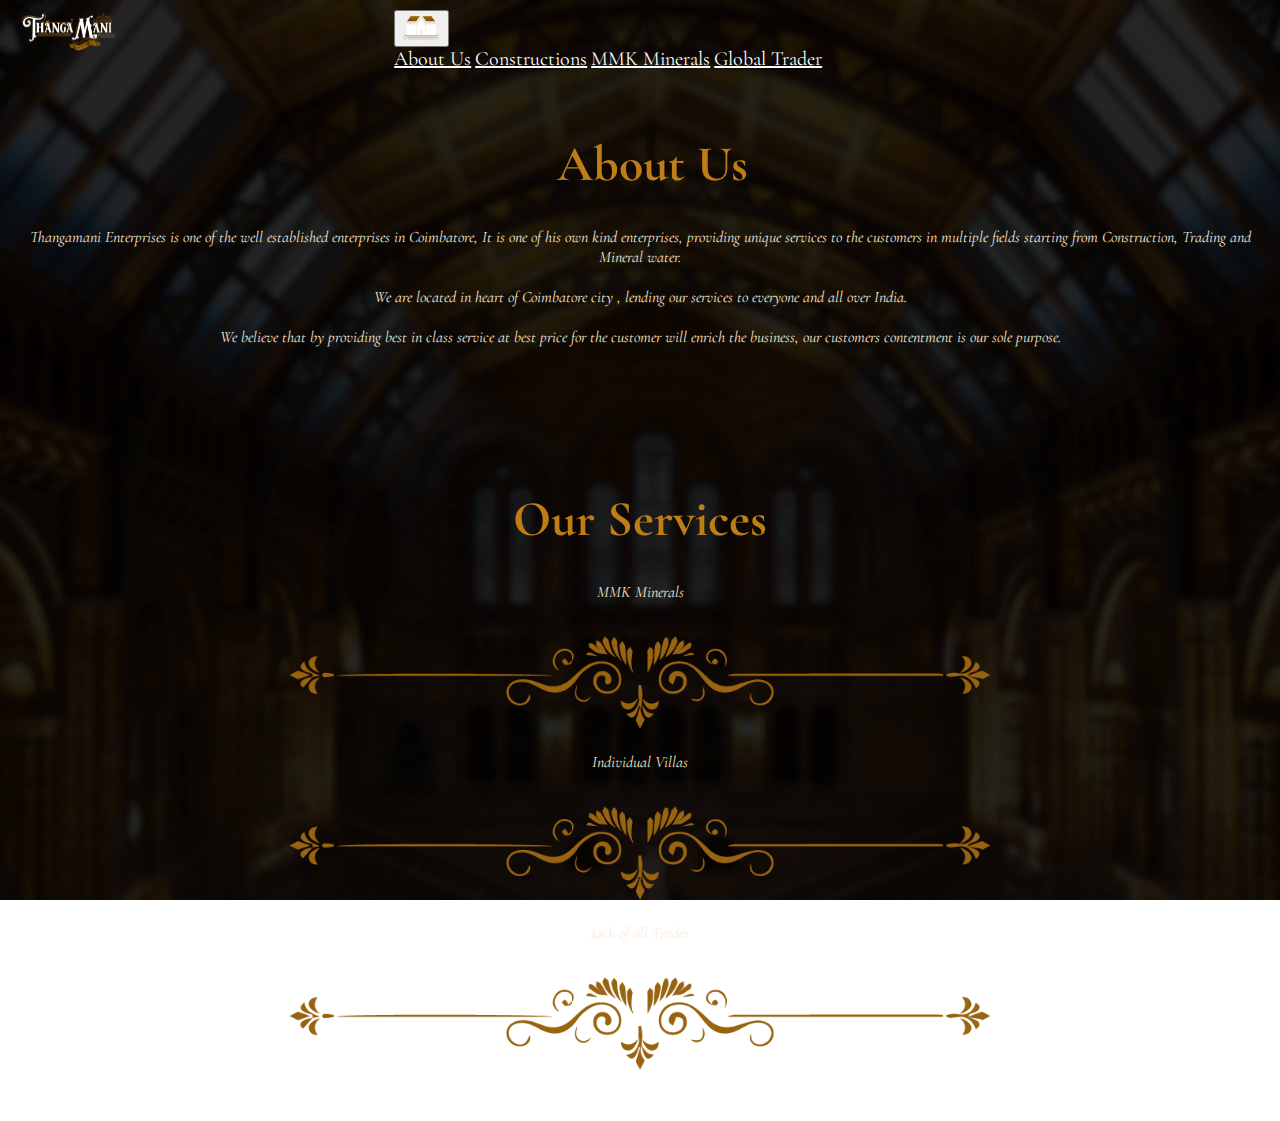
<file: about.html>
<!DOCTYPE html>
<html lang="en">

<head>
    <meta charset="UTF-8">
    <meta name="viewport" content="width=device-width, initial-scale=1.0,user-scalable=no">
    <link rel="stylesheet" href="assets/css/index.css">
    <link href="https://fonts.googleapis.com/css?family=Cormorant+Garamond&display=swap" rel="stylesheet">
    <link rel="stylesheet" href="https://stackpath.bootstrapcdn.com/bootstrap/4.1.3/css/bootstrap.min.css"
        integrity="sha384-MCw98/SFnGE8fJT3GXwEOngsV7Zt27NXFoaoApmYm81iuXoPkFOJwJ8ERdknLPMO" crossorigin="anonymous">
    <title>About Us</title>
</head>
<header>
    <a class="navbar-brand" href="index.html" style="float: left; width: 20%;">
        <img src="/assets/img/logo.png" width="105" height="45" alt="thangamani logo">
    </a>
    <nav class="navbar navbar-expand-lg navbar-dark imgg" style="float: right; width: 70%;color: white;">
        <a class="navbar-brand" href="#" style="float: left; width: 20%;"></a>

        <button class="navbar-toggler" type="button" data-toggle="collapse" data-target="#navbarNavAltMarkup"
            aria-controls="navbarNavAltMarkup" aria-expanded="false" aria-label="Toggle navigation">
            <span><img src="/assets/img/Home icon.png" alt="" width="39" height="28"></span>
        </button>
        <div class="collapse navbar-collapse" id="navbarNavAltMarkup">
            <div class="navbar-nav">
                <a class="nav-item nav-link text-4" href="about.html" style="text-align: right;">About Us</a>
                <a class="nav-item nav-link text-4" href="construction.html"
                    style="text-align: right;">Constructions</a>
                <a class="nav-item nav-link text-4" href="water.html" style="text-align: right;">MMK Minerals</a>
                <a class="nav-item nav-link text-4" href="traders.html" style="text-align: right;">Global Trader</a>
            </div>
        </div>
    </nav>
</header>

<body class="bg-about">

    <br>
    <div class="container"><br><br><br><br>
        <h1 class="text" style="color: #BE7D16">&nbsp; About&nbsp;Us</h1>
        <p class="text-3">Thangamani Enterprises is one of the well established enterprises in Coimbatore, It is one of
            his own kind enterprises, providing unique services to the customers in multiple fields starting from
            Construction, Trading and Mineral water. <br><br>

            We are located in heart of Coimbatore city , lending our services to everyone and all over India. <br><br>

            We believe that by providing best in class service at best price for the customer will enrich the business,
            our customers contentment is our sole purpose. <br><br>
        </p>
        <br><br><br><br>
        <h1 class="text" style="color: #BE7D16;">Our Services</h1>
    </div>
    <div class="container">
        <div class="row">
            <div class="col-sm">
                <p class="text-3">MMK Minerals</p>
                <img class="responsive" src="assets/img/services.png">
            </div>
            <div class="col-sm">
                <p class="text-3">Individual Villas</p>
                <img class="responsive" src="assets/img/services.png">
            </div>
            <div class="col-sm">
                <p class="text-3">Jack of all Trades</p>
                <img class="responsive" src="assets/img/services.png">
            </div>
        </div>
    </div>
    </div>
    <br>
    <br>

    <div id="load" class="loader-wrapper">
        <span class="loader"><span class="loader-inner"></span></span>
    </div>
    <script>
        setInterval(() => { document.getElementById("load").style.opacity = '0.0' }, 500);
        setTimeout(() => { document.getElementById("load").remove() }, 2000);
    </script>

    <script src="https://code.jquery.com/jquery-3.3.1.slim.min.js"
        integrity="sha384-q8i/X+965DzO0rT7abK41JStQIAqVgRVzpbzo5smXKp4YfRvH+8abtTE1Pi6jizo"
        crossorigin="anonymous"></script>
    <script src="https://cdnjs.cloudflare.com/ajax/libs/popper.js/1.14.3/umd/popper.min.js"
        integrity="sha384-ZMP7rVo3mIykV+2+9J3UJ46jBk0WLaUAdn689aCwoqbBJiSnjAK/l8WvCWPIPm49"
        crossorigin="anonymous"></script>
    <script src="https://stackpath.bootstrapcdn.com/bootstrap/4.1.3/js/bootstrap.min.js"
        integrity="sha384-ChfqqxuZUCnJSK3+MXmPNIyE6ZbWh2IMqE241rYiqJxyMiZ6OW/JmZQ5stwEULTy"
        crossorigin="anonymous"></script>
</body>

<footer></footer>

</html>
</file>
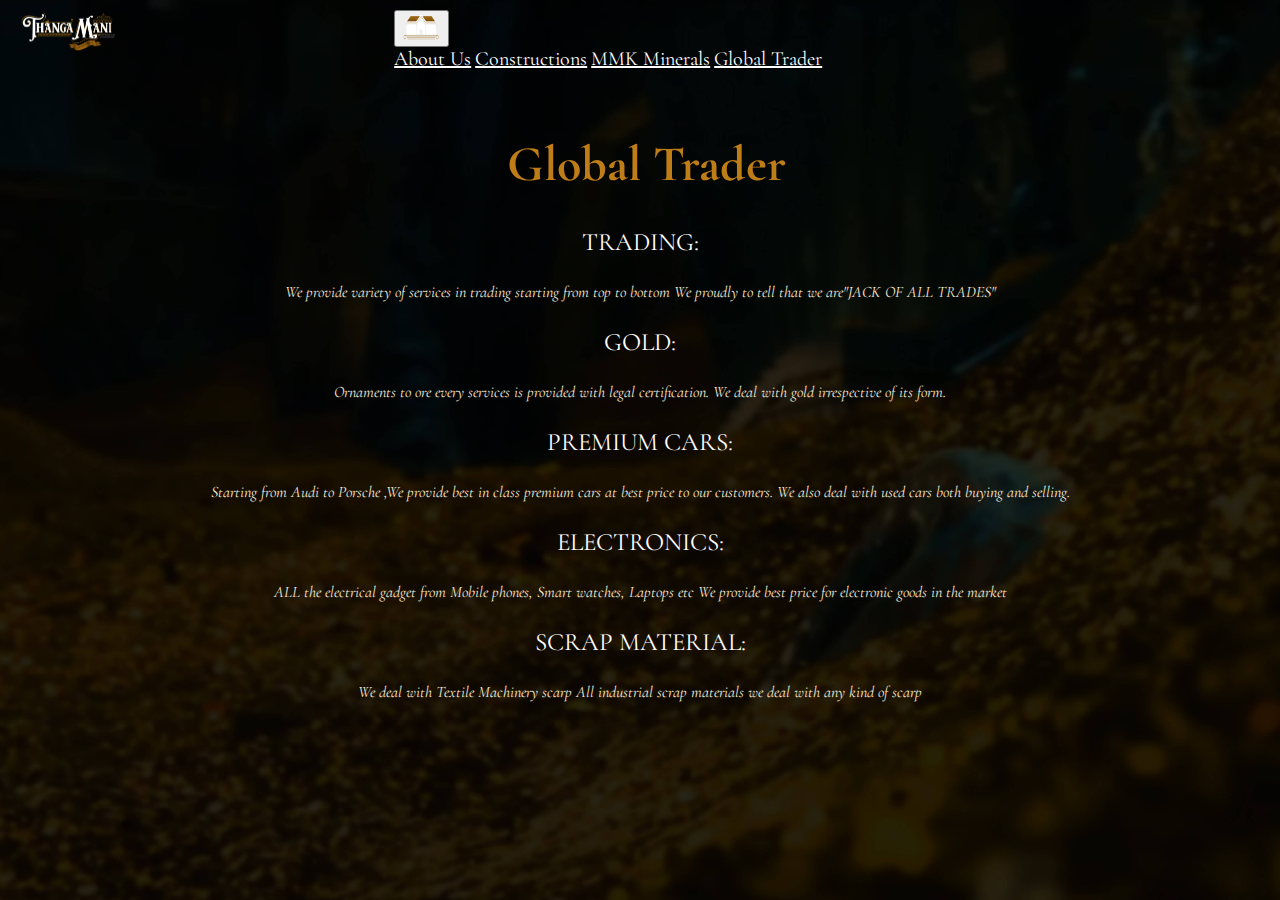
<file: traders.html>
<!DOCTYPE html>
<html lang="en">

<head>
    <meta charset="UTF-8">
    <meta name="viewport" content="width=device-width, initial-scale=1.0,user-scalable=no">
    <link rel="stylesheet" href="assets/css/index.css">
    <link href="https://fonts.googleapis.com/css?family=Cormorant+Garamond&display=swap" rel="stylesheet">
    <link rel="stylesheet" href="https://stackpath.bootstrapcdn.com/bootstrap/4.1.3/css/bootstrap.min.css"
        integrity="sha384-MCw98/SFnGE8fJT3GXwEOngsV7Zt27NXFoaoApmYm81iuXoPkFOJwJ8ERdknLPMO" crossorigin="anonymous">
    <title>Global Trader</title>
    <link rel="stylesheet" href="/assets/css/unpkg.css" />
</head>
<header>
    <a class="navbar-brand" href="index.html" style="float: left; width: 20%;">
        <img src="/assets/img/logo.png" width="105" height="45" alt="thangamani logo">
    </a>
    <nav class="navbar navbar-expand-lg navbar-dark imgg" style="float: right; width: 70%;color: white;">
        <a class="navbar-brand" href="#" style="float: left; width: 20%;"></a>

        <button class="navbar-toggler" type="button" data-toggle="collapse" data-target="#navbarNavAltMarkup"
            aria-controls="navbarNavAltMarkup" aria-expanded="false" aria-label="Toggle navigation">
            <span><img src="/assets/img/Home icon.png" alt="" width="39" height="28"></span>
        </button>
        <div class="collapse navbar-collapse" id="navbarNavAltMarkup">
            <div class="navbar-nav">
                <a class="nav-item nav-link text-4" href="about.html" style="text-align: right;">About Us</a>
                <a class="nav-item nav-link text-4" href="construction.html"
                    style="text-align: right;">Constructions</a>
                <a class="nav-item nav-link text-4" href="water.html" style="text-align: right;">MMK Minerals</a>
                <a class="nav-item nav-link text-4" href="traders.html" style="text-align: right;">Global Trader</a>
                <!-- <a class="nav-item nav-link text-4" href="#contact">Contact</a> -->
            </div>
        </div>
    </nav>
</header>

<body class="bg-trade">

    <br>
    <div class="container" data-aos="fade-in"><br><br><br><br>
        <h1 class="text" style="color: #BE7D16">&nbsp;Global&nbsp;Trader</h1>
        <p class="text-2">TRADING: </p>
        <p class="text-3">We provide variety of services in trading starting from top to bottom
            We proudly to tell that we are"JACK OF ALL TRADES"
            <p class="text-2"> GOLD: </p>
            <p class="text-3">Ornaments to ore every services is provided
                with legal certification. We deal with gold irrespective of its form.</p>
            <p class="text-2"> PREMIUM CARS: </p>
            <p class="text-3"> Starting from Audi to Porsche ,We provide best in class premium cars at best price to our
                customers.
                We also deal with used cars both buying and selling. </p>
            <p class="text-2"> ELECTRONICS: </p>
            <p class="text-3"> ALL the electrical gadget from
                Mobile phones,
                Smart watches,
                Laptops etc
                We provide best price for electronic goods in the market </p>
            <p class="text-2"> SCRAP MATERIAL: </p>
            <p class="text-3"> We deal with Textile Machinery scarp
                All industrial scrap materials
                we deal with any kind of scarp</p>
    </div>
    <br>
    <br>

    <div id="load" class="loader-wrapper">
        <span class="loader"><span class="loader-inner"></span></span>
    </div>
    <script>
        setInterval(() => { document.getElementById("load").style.opacity = '0.0' }, 500);
        setTimeout(() => { document.getElementById("load").remove() }, 2000);
    </script>

    <script src="https://unpkg.com/aos@next/dist/aos.js"></script>
    <script>
        AOS.init();
    </script>
    <script src="https://code.jquery.com/jquery-3.3.1.slim.min.js"
        integrity="sha384-q8i/X+965DzO0rT7abK41JStQIAqVgRVzpbzo5smXKp4YfRvH+8abtTE1Pi6jizo"
        crossorigin="anonymous"></script>
    <script src="https://cdnjs.cloudflare.com/ajax/libs/popper.js/1.14.3/umd/popper.min.js"
        integrity="sha384-ZMP7rVo3mIykV+2+9J3UJ46jBk0WLaUAdn689aCwoqbBJiSnjAK/l8WvCWPIPm49"
        crossorigin="anonymous"></script>
    <script src="https://stackpath.bootstrapcdn.com/bootstrap/4.1.3/js/bootstrap.min.js"
        integrity="sha384-ChfqqxuZUCnJSK3+MXmPNIyE6ZbWh2IMqE241rYiqJxyMiZ6OW/JmZQ5stwEULTy"
        crossorigin="anonymous"></script>
</body>

<footer></footer>

</html>
</file>
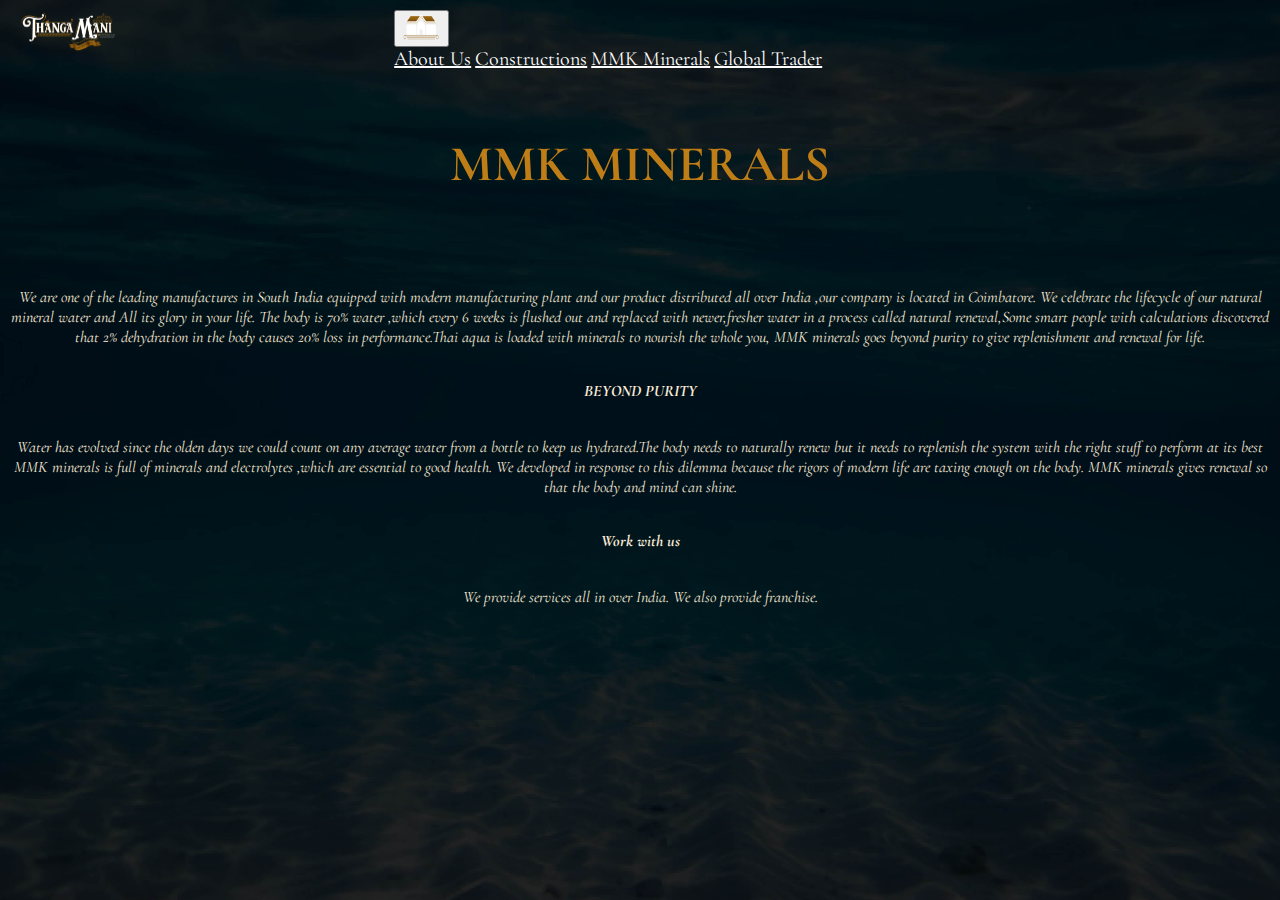
<file: water.html>
<!DOCTYPE html>
<html lang="en">

<head>
    <meta charset="UTF-8">
    <meta name="viewport" content="width=device-width, initial-scale=1.0,user-scalable=no">
    <link rel="stylesheet" href="assets/css/index.css">
    <link href="https://fonts.googleapis.com/css?family=Cormorant+Garamond&display=swap" rel="stylesheet">
    <link rel="stylesheet" href="https://stackpath.bootstrapcdn.com/bootstrap/4.1.3/css/bootstrap.min.css"
        integrity="sha384-MCw98/SFnGE8fJT3GXwEOngsV7Zt27NXFoaoApmYm81iuXoPkFOJwJ8ERdknLPMO" crossorigin="anonymous">
    <title>MMK Minerals</title>
</head>


<header>
    <a class="navbar-brand" href="index.html" style="float: left; width: 20%;">
        <img src="/assets/img/logo.png" width="105" height="45" alt="thangamani logo">
    </a>
    <nav class="navbar navbar-expand-lg navbar-dark imgg" style="float: right; width: 70%;color: white;">
        <a class="navbar-brand" href="#" style="float: left; width: 20%;"></a>

        <button class="navbar-toggler" type="button" data-toggle="collapse" data-target="#navbarNavAltMarkup"
            aria-controls="navbarNavAltMarkup" aria-expanded="false" aria-label="Toggle navigation">
            <span><img src="/assets/img/Home icon.png" alt="" width="39" height="28"></span>
        </button>
        <div class="collapse navbar-collapse" id="navbarNavAltMarkup">
            <div class="navbar-nav">
                <a class="nav-item nav-link text-4" href="about.html" style="text-align: right;">About Us</a>
                <a class="nav-item nav-link text-4" href="construction.html"
                    style="text-align: right;">Constructions</a>
                <a class="nav-item nav-link text-4" href="water.html" style="text-align: right;">MMK Minerals</a>
                <a class="nav-item nav-link text-4" href="traders.html" style="text-align: right;">Global Trader</a>
                <!-- <a class="nav-item nav-link text-4" href="#contact">Contact</a> -->
            </div>
        </div>
    </nav>
</header>

<body class="bg-water">
    <br>
    <div class="container"><br><br><br><br>
        <h1 class="text" style="color: #BE7D16;">MMK&nbsp;MINERALS</h1>
        <p class=" text-3"> <br><br><br> We are one of the leading manufactures in South India equipped with modern
            manufacturing plant and our product distributed all over India ,our company is located in Coimbatore.
            We celebrate the lifecycle of our natural mineral water and All its glory in your life.
            The body is 70% water ,which every 6 weeks is flushed out and replaced with newer,fresher water in a process
            called natural renewal,Some smart people with calculations discovered that 2% dehydration in the body causes
            20% loss in performance.Thai aqua is loaded with minerals to nourish the whole you, MMK minerals goes beyond
            purity to give replenishment and renewal for life. </p> <br>
        <b class="text-3">
            <center>BEYOND PURITY</center>
        </b> <br>
        <p class="text-3">
            Water has evolved since the olden days we could count on any average water from a bottle to keep us
            hydrated.The body needs to naturally renew but it needs to replenish the system with the right stuff to
            perform at its best
            MMK minerals is full of minerals and electrolytes ,which are essential to good health.
            We developed in response to this dilemma because the rigors of modern life are taxing enough on the body.
            MMK minerals gives renewal so that the body and mind can shine.
        </p> <br>
        <b class="text-3">
            <center>Work with us</center>
        </b> <br>
        <p class="text-3">
            We provide services all in over India.
            We also provide franchise.
        </p>
        <br><br>
    </div>

    <div id="load" class="loader-wrapper">
        <span class="loader"><span class="loader-inner"></span></span>
    </div>
    <script>
        setInterval(() => { document.getElementById("load").style.opacity = '0.0' }, 500);
        setTimeout(() => { document.getElementById("load").remove() }, 2000);
    </script>


    <script src="https://code.jquery.com/jquery-3.3.1.slim.min.js"
        integrity="sha384-q8i/X+965DzO0rT7abK41JStQIAqVgRVzpbzo5smXKp4YfRvH+8abtTE1Pi6jizo"
        crossorigin="anonymous"></script>
    <script src="https://cdnjs.cloudflare.com/ajax/libs/popper.js/1.14.3/umd/popper.min.js"
        integrity="sha384-ZMP7rVo3mIykV+2+9J3UJ46jBk0WLaUAdn689aCwoqbBJiSnjAK/l8WvCWPIPm49"
        crossorigin="anonymous"></script>
    <script src="https://stackpath.bootstrapcdn.com/bootstrap/4.1.3/js/bootstrap.min.js"
        integrity="sha384-ChfqqxuZUCnJSK3+MXmPNIyE6ZbWh2IMqE241rYiqJxyMiZ6OW/JmZQ5stwEULTy"
        crossorigin="anonymous"></script>
</body>

<footer></footer>

</html>
</file>
<file: assets/css/index.css>
.loader-wrapper {
    width: 100%;
    height: 100%;
    position: fixed;
    top: 0;
    left: 0;
    background-color: black;
    display: flex;
    justify-content: center;
    align-items: center;
    transition-duration: 1.5s;
    transition-delay: 0.8s;
    opacity: 100%;
}

.loader {
    display: inline-block;
    width: 30px;
    height: 30px;
    position: relative;
    border: 4px solid #Fff;
    animation: loader 2s infinite ease;
}

.loader-inner {
    vertical-align: top;
    display: inline-block;
    width: 100%;
    background-color: #fff;
    animation: loader-inner 2s infinite ease-in;
}

@keyframes loader {
    0% {
        transform: rotate(0deg);
    }
    25% {
        transform: rotate(180deg);
    }
    50% {
        transform: rotate(180deg);
    }
    75% {
        transform: rotate(360deg);
    }
    100% {
        transform: rotate(360deg);
    }
}

@keyframes loader-inner {
    0% {
        height: 0%;
    }
    25% {
        height: 0%;
    }
    50% {
        height: 100%;
    }
    75% {
        height: 100%;
    }
    100% {
        height: 0%;
    }
}

/*  */

.bg-index {
    background-image: url("../img/about.jpg");
    background-position: center center;
    background-repeat: no-repeat;
    background-attachment: fixed;
    background-size: cover;
}

.bg-about {
    background-image: url("../img/about.jpg");
    background-position: center center;
    background-repeat: no-repeat;
    background-attachment: fixed;
    background-size: cover;
}

.bg-cons {
    background-image: url("../img/construction.jpg");
    background-position: center center;
    background-repeat: no-repeat;
    background-attachment: fixed;
    background-size: cover;
}

.bg-water {
    background-image: url("../img/water.jpg");
    background-position: center center;
    background-repeat: no-repeat;
    background-attachment: fixed;
    background-size: cover;
}

.bg-trade {
    background-image: url("../img/global.jpg");
    background-position: center center;
    background-repeat: no-repeat;
    background-attachment: fixed;
    background-size: cover;
}

html {
    scroll-behavior: smooth;
}

header {
    margin-top: 10px;
    margin-left: 10px;
}

.responsive {
    margin-top: 10%;
    display: block;
    margin-left: auto;
    margin-right: auto;
    width: 86%;
    height: auto;
}

.text {
    text-align: center;
    color: white;
    font-size: 50px;
    font-family: 'Cormorant Garamond', serif;
}

.text-2 {
    text-align: center;
    color: white;
    font-size: 25px;
    font-family: 'Cormorant Garamond', serif;
}

.text-3 {
    text-align: center;
    color: antiquewhite;
    font-size: 16px;
    font-family: 'Cormorant Garamond', serif;
    font-style: italic;
}

.text-list {
    text-align: left;
    color: antiquewhite;
    font-size: 16px;
    font-family: 'Cormorant Garamond', serif;
    font-style: italic;
}

.text-4 {
    text-align: center;
    color: white;
    font-size: 20px;
    font-family: 'Cormorant Garamond', serif;
}

#contact {
    background-color: black;
    width: 100%;
    text-align: left;
}

#contact-img {
    height: 50px;
    width: 50px;
}

#contact-grid {
    display: flex;
    justify-content: space-between;
}

.contact-heading {
    padding-top: 20px;
    text-align: center;
    color: white;
    font-size: 25px;
    font-family: 'Cormorant Garamond', serif;
}

.contact-text {
    text-align: left;
    color: antiquewhite;
    font-size: 13px;
    font-family: monospace;
}

.imgg {
    background: transparent;
}

/*  about  */

.heading {
    text-align: center;
    color: #BE7D16;
    font-size: 70px;
    font-family: 'Cormorant Garamond', serif;
    font-weight: 300;
}

#about-text {
    padding: 20px;
    text-align: center;
    font-size: 25px;
    color: white;
    font-family: 'Cormorant Garamond', serif
}

#service-text {
    margin: 10px 0px 0px 0px;
    padding: 10px 0px 0px 0px;
    text-align: center;
    font-size: 25px;
    color: white;
    font-family: 'Cormorant Garamond', serif
}

.responsive {
    margin: 0px;
    padding: 0px;
    display: block;
    margin-left: auto;
    margin-right: auto;
    width: 60%;
    height: auto;
}

/* construction  */

.container2 {
    display: flex;
    overflow-x: auto;
    align-items: center;
    justify-content: center;
}

.container2 img {
    padding: 10px;
}

.container2::-webkit-scrollbar {
    display: none;
}

.container2 img {
    width: 250px;
    height: 200px;
}

@media (max-width: 800px) {
    .text {
        font-size: 25px;
    }
    .contact-heading {
        text-align: left;
    }
    .contact-text {
        text-align: left;
    }
    #contact-grid {
        display: inline;
    }
    #contact-img {
        height: 8%;
        width: 8%;
    }
    .container2 {
        display: inline;
    }
    .container2 img {
        width: 100%;
        height: auto;
        padding: 15px;
    }
}
</file>
<file: assets/css/unpkg.css>
[data-aos][data-aos][data-aos-duration="50"],body[data-aos-duration="50"] [data-aos]{transition-duration:50ms}[data-aos][data-aos][data-aos-delay="50"],body[data-aos-delay="50"] [data-aos]{transition-delay:0s}[data-aos][data-aos][data-aos-delay="50"].aos-animate,body[data-aos-delay="50"] [data-aos].aos-animate{transition-delay:50ms}[data-aos][data-aos][data-aos-duration="100"],body[data-aos-duration="100"] [data-aos]{transition-duration:.1s}[data-aos][data-aos][data-aos-delay="100"],body[data-aos-delay="100"] [data-aos]{transition-delay:0s}[data-aos][data-aos][data-aos-delay="100"].aos-animate,body[data-aos-delay="100"] [data-aos].aos-animate{transition-delay:.1s}[data-aos][data-aos][data-aos-duration="150"],body[data-aos-duration="150"] [data-aos]{transition-duration:.15s}[data-aos][data-aos][data-aos-delay="150"],body[data-aos-delay="150"] [data-aos]{transition-delay:0s}[data-aos][data-aos][data-aos-delay="150"].aos-animate,body[data-aos-delay="150"] [data-aos].aos-animate{transition-delay:.15s}[data-aos][data-aos][data-aos-duration="200"],body[data-aos-duration="200"] [data-aos]{transition-duration:.2s}[data-aos][data-aos][data-aos-delay="200"],body[data-aos-delay="200"] [data-aos]{transition-delay:0s}[data-aos][data-aos][data-aos-delay="200"].aos-animate,body[data-aos-delay="200"] [data-aos].aos-animate{transition-delay:.2s}[data-aos][data-aos][data-aos-duration="250"],body[data-aos-duration="250"] [data-aos]{transition-duration:.25s}[data-aos][data-aos][data-aos-delay="250"],body[data-aos-delay="250"] [data-aos]{transition-delay:0s}[data-aos][data-aos][data-aos-delay="250"].aos-animate,body[data-aos-delay="250"] [data-aos].aos-animate{transition-delay:.25s}[data-aos][data-aos][data-aos-duration="300"],body[data-aos-duration="300"] [data-aos]{transition-duration:.3s}[data-aos][data-aos][data-aos-delay="300"],body[data-aos-delay="300"] [data-aos]{transition-delay:0s}[data-aos][data-aos][data-aos-delay="300"].aos-animate,body[data-aos-delay="300"] [data-aos].aos-animate{transition-delay:.3s}[data-aos][data-aos][data-aos-duration="350"],body[data-aos-duration="350"] [data-aos]{transition-duration:.35s}[data-aos][data-aos][data-aos-delay="350"],body[data-aos-delay="350"] [data-aos]{transition-delay:0s}[data-aos][data-aos][data-aos-delay="350"].aos-animate,body[data-aos-delay="350"] [data-aos].aos-animate{transition-delay:.35s}[data-aos][data-aos][data-aos-duration="400"],body[data-aos-duration="400"] [data-aos]{transition-duration:.4s}[data-aos][data-aos][data-aos-delay="400"],body[data-aos-delay="400"] [data-aos]{transition-delay:0s}[data-aos][data-aos][data-aos-delay="400"].aos-animate,body[data-aos-delay="400"] [data-aos].aos-animate{transition-delay:.4s}[data-aos][data-aos][data-aos-duration="450"],body[data-aos-duration="450"] [data-aos]{transition-duration:.45s}[data-aos][data-aos][data-aos-delay="450"],body[data-aos-delay="450"] [data-aos]{transition-delay:0s}[data-aos][data-aos][data-aos-delay="450"].aos-animate,body[data-aos-delay="450"] [data-aos].aos-animate{transition-delay:.45s}[data-aos][data-aos][data-aos-duration="500"],body[data-aos-duration="500"] [data-aos]{transition-duration:.5s}[data-aos][data-aos][data-aos-delay="500"],body[data-aos-delay="500"] [data-aos]{transition-delay:0s}[data-aos][data-aos][data-aos-delay="500"].aos-animate,body[data-aos-delay="500"] [data-aos].aos-animate{transition-delay:.5s}[data-aos][data-aos][data-aos-duration="550"],body[data-aos-duration="550"] [data-aos]{transition-duration:.55s}[data-aos][data-aos][data-aos-delay="550"],body[data-aos-delay="550"] [data-aos]{transition-delay:0s}[data-aos][data-aos][data-aos-delay="550"].aos-animate,body[data-aos-delay="550"] [data-aos].aos-animate{transition-delay:.55s}[data-aos][data-aos][data-aos-duration="600"],body[data-aos-duration="600"] [data-aos]{transition-duration:.6s}[data-aos][data-aos][data-aos-delay="600"],body[data-aos-delay="600"] [data-aos]{transition-delay:0s}[data-aos][data-aos][data-aos-delay="600"].aos-animate,body[data-aos-delay="600"] [data-aos].aos-animate{transition-delay:.6s}[data-aos][data-aos][data-aos-duration="650"],body[data-aos-duration="650"] [data-aos]{transition-duration:.65s}[data-aos][data-aos][data-aos-delay="650"],body[data-aos-delay="650"] [data-aos]{transition-delay:0s}[data-aos][data-aos][data-aos-delay="650"].aos-animate,body[data-aos-delay="650"] [data-aos].aos-animate{transition-delay:.65s}[data-aos][data-aos][data-aos-duration="700"],body[data-aos-duration="700"] [data-aos]{transition-duration:.7s}[data-aos][data-aos][data-aos-delay="700"],body[data-aos-delay="700"] [data-aos]{transition-delay:0s}[data-aos][data-aos][data-aos-delay="700"].aos-animate,body[data-aos-delay="700"] [data-aos].aos-animate{transition-delay:.7s}[data-aos][data-aos][data-aos-duration="750"],body[data-aos-duration="750"] [data-aos]{transition-duration:.75s}[data-aos][data-aos][data-aos-delay="750"],body[data-aos-delay="750"] [data-aos]{transition-delay:0s}[data-aos][data-aos][data-aos-delay="750"].aos-animate,body[data-aos-delay="750"] [data-aos].aos-animate{transition-delay:.75s}[data-aos][data-aos][data-aos-duration="800"],body[data-aos-duration="800"] [data-aos]{transition-duration:.8s}[data-aos][data-aos][data-aos-delay="800"],body[data-aos-delay="800"] [data-aos]{transition-delay:0s}[data-aos][data-aos][data-aos-delay="800"].aos-animate,body[data-aos-delay="800"] [data-aos].aos-animate{transition-delay:.8s}[data-aos][data-aos][data-aos-duration="850"],body[data-aos-duration="850"] [data-aos]{transition-duration:.85s}[data-aos][data-aos][data-aos-delay="850"],body[data-aos-delay="850"] [data-aos]{transition-delay:0s}[data-aos][data-aos][data-aos-delay="850"].aos-animate,body[data-aos-delay="850"] [data-aos].aos-animate{transition-delay:.85s}[data-aos][data-aos][data-aos-duration="900"],body[data-aos-duration="900"] [data-aos]{transition-duration:.9s}[data-aos][data-aos][data-aos-delay="900"],body[data-aos-delay="900"] [data-aos]{transition-delay:0s}[data-aos][data-aos][data-aos-delay="900"].aos-animate,body[data-aos-delay="900"] [data-aos].aos-animate{transition-delay:.9s}[data-aos][data-aos][data-aos-duration="950"],body[data-aos-duration="950"] [data-aos]{transition-duration:.95s}[data-aos][data-aos][data-aos-delay="950"],body[data-aos-delay="950"] [data-aos]{transition-delay:0s}[data-aos][data-aos][data-aos-delay="950"].aos-animate,body[data-aos-delay="950"] [data-aos].aos-animate{transition-delay:.95s}[data-aos][data-aos][data-aos-duration="1000"],body[data-aos-duration="1000"] [data-aos]{transition-duration:1s}[data-aos][data-aos][data-aos-delay="1000"],body[data-aos-delay="1000"] [data-aos]{transition-delay:0s}[data-aos][data-aos][data-aos-delay="1000"].aos-animate,body[data-aos-delay="1000"] [data-aos].aos-animate{transition-delay:1s}[data-aos][data-aos][data-aos-duration="1050"],body[data-aos-duration="1050"] [data-aos]{transition-duration:1.05s}[data-aos][data-aos][data-aos-delay="1050"],body[data-aos-delay="1050"] [data-aos]{transition-delay:0s}[data-aos][data-aos][data-aos-delay="1050"].aos-animate,body[data-aos-delay="1050"] [data-aos].aos-animate{transition-delay:1.05s}[data-aos][data-aos][data-aos-duration="1100"],body[data-aos-duration="1100"] [data-aos]{transition-duration:1.1s}[data-aos][data-aos][data-aos-delay="1100"],body[data-aos-delay="1100"] [data-aos]{transition-delay:0s}[data-aos][data-aos][data-aos-delay="1100"].aos-animate,body[data-aos-delay="1100"] [data-aos].aos-animate{transition-delay:1.1s}[data-aos][data-aos][data-aos-duration="1150"],body[data-aos-duration="1150"] [data-aos]{transition-duration:1.15s}[data-aos][data-aos][data-aos-delay="1150"],body[data-aos-delay="1150"] [data-aos]{transition-delay:0s}[data-aos][data-aos][data-aos-delay="1150"].aos-animate,body[data-aos-delay="1150"] [data-aos].aos-animate{transition-delay:1.15s}[data-aos][data-aos][data-aos-duration="1200"],body[data-aos-duration="1200"] [data-aos]{transition-duration:1.2s}[data-aos][data-aos][data-aos-delay="1200"],body[data-aos-delay="1200"] [data-aos]{transition-delay:0s}[data-aos][data-aos][data-aos-delay="1200"].aos-animate,body[data-aos-delay="1200"] [data-aos].aos-animate{transition-delay:1.2s}[data-aos][data-aos][data-aos-duration="1250"],body[data-aos-duration="1250"] [data-aos]{transition-duration:1.25s}[data-aos][data-aos][data-aos-delay="1250"],body[data-aos-delay="1250"] [data-aos]{transition-delay:0s}[data-aos][data-aos][data-aos-delay="1250"].aos-animate,body[data-aos-delay="1250"] [data-aos].aos-animate{transition-delay:1.25s}[data-aos][data-aos][data-aos-duration="1300"],body[data-aos-duration="1300"] [data-aos]{transition-duration:1.3s}[data-aos][data-aos][data-aos-delay="1300"],body[data-aos-delay="1300"] [data-aos]{transition-delay:0s}[data-aos][data-aos][data-aos-delay="1300"].aos-animate,body[data-aos-delay="1300"] [data-aos].aos-animate{transition-delay:1.3s}[data-aos][data-aos][data-aos-duration="1350"],body[data-aos-duration="1350"] [data-aos]{transition-duration:1.35s}[data-aos][data-aos][data-aos-delay="1350"],body[data-aos-delay="1350"] [data-aos]{transition-delay:0s}[data-aos][data-aos][data-aos-delay="1350"].aos-animate,body[data-aos-delay="1350"] [data-aos].aos-animate{transition-delay:1.35s}[data-aos][data-aos][data-aos-duration="1400"],body[data-aos-duration="1400"] [data-aos]{transition-duration:1.4s}[data-aos][data-aos][data-aos-delay="1400"],body[data-aos-delay="1400"] [data-aos]{transition-delay:0s}[data-aos][data-aos][data-aos-delay="1400"].aos-animate,body[data-aos-delay="1400"] [data-aos].aos-animate{transition-delay:1.4s}[data-aos][data-aos][data-aos-duration="1450"],body[data-aos-duration="1450"] [data-aos]{transition-duration:1.45s}[data-aos][data-aos][data-aos-delay="1450"],body[data-aos-delay="1450"] [data-aos]{transition-delay:0s}[data-aos][data-aos][data-aos-delay="1450"].aos-animate,body[data-aos-delay="1450"] [data-aos].aos-animate{transition-delay:1.45s}[data-aos][data-aos][data-aos-duration="1500"],body[data-aos-duration="1500"] [data-aos]{transition-duration:1.5s}[data-aos][data-aos][data-aos-delay="1500"],body[data-aos-delay="1500"] [data-aos]{transition-delay:0s}[data-aos][data-aos][data-aos-delay="1500"].aos-animate,body[data-aos-delay="1500"] [data-aos].aos-animate{transition-delay:1.5s}[data-aos][data-aos][data-aos-duration="1550"],body[data-aos-duration="1550"] [data-aos]{transition-duration:1.55s}[data-aos][data-aos][data-aos-delay="1550"],body[data-aos-delay="1550"] [data-aos]{transition-delay:0s}[data-aos][data-aos][data-aos-delay="1550"].aos-animate,body[data-aos-delay="1550"] [data-aos].aos-animate{transition-delay:1.55s}[data-aos][data-aos][data-aos-duration="1600"],body[data-aos-duration="1600"] [data-aos]{transition-duration:1.6s}[data-aos][data-aos][data-aos-delay="1600"],body[data-aos-delay="1600"] [data-aos]{transition-delay:0s}[data-aos][data-aos][data-aos-delay="1600"].aos-animate,body[data-aos-delay="1600"] [data-aos].aos-animate{transition-delay:1.6s}[data-aos][data-aos][data-aos-duration="1650"],body[data-aos-duration="1650"] [data-aos]{transition-duration:1.65s}[data-aos][data-aos][data-aos-delay="1650"],body[data-aos-delay="1650"] [data-aos]{transition-delay:0s}[data-aos][data-aos][data-aos-delay="1650"].aos-animate,body[data-aos-delay="1650"] [data-aos].aos-animate{transition-delay:1.65s}[data-aos][data-aos][data-aos-duration="1700"],body[data-aos-duration="1700"] [data-aos]{transition-duration:1.7s}[data-aos][data-aos][data-aos-delay="1700"],body[data-aos-delay="1700"] [data-aos]{transition-delay:0s}[data-aos][data-aos][data-aos-delay="1700"].aos-animate,body[data-aos-delay="1700"] [data-aos].aos-animate{transition-delay:1.7s}[data-aos][data-aos][data-aos-duration="1750"],body[data-aos-duration="1750"] [data-aos]{transition-duration:1.75s}[data-aos][data-aos][data-aos-delay="1750"],body[data-aos-delay="1750"] [data-aos]{transition-delay:0s}[data-aos][data-aos][data-aos-delay="1750"].aos-animate,body[data-aos-delay="1750"] [data-aos].aos-animate{transition-delay:1.75s}[data-aos][data-aos][data-aos-duration="1800"],body[data-aos-duration="1800"] [data-aos]{transition-duration:1.8s}[data-aos][data-aos][data-aos-delay="1800"],body[data-aos-delay="1800"] [data-aos]{transition-delay:0s}[data-aos][data-aos][data-aos-delay="1800"].aos-animate,body[data-aos-delay="1800"] [data-aos].aos-animate{transition-delay:1.8s}[data-aos][data-aos][data-aos-duration="1850"],body[data-aos-duration="1850"] [data-aos]{transition-duration:1.85s}[data-aos][data-aos][data-aos-delay="1850"],body[data-aos-delay="1850"] [data-aos]{transition-delay:0s}[data-aos][data-aos][data-aos-delay="1850"].aos-animate,body[data-aos-delay="1850"] [data-aos].aos-animate{transition-delay:1.85s}[data-aos][data-aos][data-aos-duration="1900"],body[data-aos-duration="1900"] [data-aos]{transition-duration:1.9s}[data-aos][data-aos][data-aos-delay="1900"],body[data-aos-delay="1900"] [data-aos]{transition-delay:0s}[data-aos][data-aos][data-aos-delay="1900"].aos-animate,body[data-aos-delay="1900"] [data-aos].aos-animate{transition-delay:1.9s}[data-aos][data-aos][data-aos-duration="1950"],body[data-aos-duration="1950"] [data-aos]{transition-duration:1.95s}[data-aos][data-aos][data-aos-delay="1950"],body[data-aos-delay="1950"] [data-aos]{transition-delay:0s}[data-aos][data-aos][data-aos-delay="1950"].aos-animate,body[data-aos-delay="1950"] [data-aos].aos-animate{transition-delay:1.95s}[data-aos][data-aos][data-aos-duration="2000"],body[data-aos-duration="2000"] [data-aos]{transition-duration:2s}[data-aos][data-aos][data-aos-delay="2000"],body[data-aos-delay="2000"] [data-aos]{transition-delay:0s}[data-aos][data-aos][data-aos-delay="2000"].aos-animate,body[data-aos-delay="2000"] [data-aos].aos-animate{transition-delay:2s}[data-aos][data-aos][data-aos-duration="2050"],body[data-aos-duration="2050"] [data-aos]{transition-duration:2.05s}[data-aos][data-aos][data-aos-delay="2050"],body[data-aos-delay="2050"] [data-aos]{transition-delay:0s}[data-aos][data-aos][data-aos-delay="2050"].aos-animate,body[data-aos-delay="2050"] [data-aos].aos-animate{transition-delay:2.05s}[data-aos][data-aos][data-aos-duration="2100"],body[data-aos-duration="2100"] [data-aos]{transition-duration:2.1s}[data-aos][data-aos][data-aos-delay="2100"],body[data-aos-delay="2100"] [data-aos]{transition-delay:0s}[data-aos][data-aos][data-aos-delay="2100"].aos-animate,body[data-aos-delay="2100"] [data-aos].aos-animate{transition-delay:2.1s}[data-aos][data-aos][data-aos-duration="2150"],body[data-aos-duration="2150"] [data-aos]{transition-duration:2.15s}[data-aos][data-aos][data-aos-delay="2150"],body[data-aos-delay="2150"] [data-aos]{transition-delay:0s}[data-aos][data-aos][data-aos-delay="2150"].aos-animate,body[data-aos-delay="2150"] [data-aos].aos-animate{transition-delay:2.15s}[data-aos][data-aos][data-aos-duration="2200"],body[data-aos-duration="2200"] [data-aos]{transition-duration:2.2s}[data-aos][data-aos][data-aos-delay="2200"],body[data-aos-delay="2200"] [data-aos]{transition-delay:0s}[data-aos][data-aos][data-aos-delay="2200"].aos-animate,body[data-aos-delay="2200"] [data-aos].aos-animate{transition-delay:2.2s}[data-aos][data-aos][data-aos-duration="2250"],body[data-aos-duration="2250"] [data-aos]{transition-duration:2.25s}[data-aos][data-aos][data-aos-delay="2250"],body[data-aos-delay="2250"] [data-aos]{transition-delay:0s}[data-aos][data-aos][data-aos-delay="2250"].aos-animate,body[data-aos-delay="2250"] [data-aos].aos-animate{transition-delay:2.25s}[data-aos][data-aos][data-aos-duration="2300"],body[data-aos-duration="2300"] [data-aos]{transition-duration:2.3s}[data-aos][data-aos][data-aos-delay="2300"],body[data-aos-delay="2300"] [data-aos]{transition-delay:0s}[data-aos][data-aos][data-aos-delay="2300"].aos-animate,body[data-aos-delay="2300"] [data-aos].aos-animate{transition-delay:2.3s}[data-aos][data-aos][data-aos-duration="2350"],body[data-aos-duration="2350"] [data-aos]{transition-duration:2.35s}[data-aos][data-aos][data-aos-delay="2350"],body[data-aos-delay="2350"] [data-aos]{transition-delay:0s}[data-aos][data-aos][data-aos-delay="2350"].aos-animate,body[data-aos-delay="2350"] [data-aos].aos-animate{transition-delay:2.35s}[data-aos][data-aos][data-aos-duration="2400"],body[data-aos-duration="2400"] [data-aos]{transition-duration:2.4s}[data-aos][data-aos][data-aos-delay="2400"],body[data-aos-delay="2400"] [data-aos]{transition-delay:0s}[data-aos][data-aos][data-aos-delay="2400"].aos-animate,body[data-aos-delay="2400"] [data-aos].aos-animate{transition-delay:2.4s}[data-aos][data-aos][data-aos-duration="2450"],body[data-aos-duration="2450"] [data-aos]{transition-duration:2.45s}[data-aos][data-aos][data-aos-delay="2450"],body[data-aos-delay="2450"] [data-aos]{transition-delay:0s}[data-aos][data-aos][data-aos-delay="2450"].aos-animate,body[data-aos-delay="2450"] [data-aos].aos-animate{transition-delay:2.45s}[data-aos][data-aos][data-aos-duration="2500"],body[data-aos-duration="2500"] [data-aos]{transition-duration:2.5s}[data-aos][data-aos][data-aos-delay="2500"],body[data-aos-delay="2500"] [data-aos]{transition-delay:0s}[data-aos][data-aos][data-aos-delay="2500"].aos-animate,body[data-aos-delay="2500"] [data-aos].aos-animate{transition-delay:2.5s}[data-aos][data-aos][data-aos-duration="2550"],body[data-aos-duration="2550"] [data-aos]{transition-duration:2.55s}[data-aos][data-aos][data-aos-delay="2550"],body[data-aos-delay="2550"] [data-aos]{transition-delay:0s}[data-aos][data-aos][data-aos-delay="2550"].aos-animate,body[data-aos-delay="2550"] [data-aos].aos-animate{transition-delay:2.55s}[data-aos][data-aos][data-aos-duration="2600"],body[data-aos-duration="2600"] [data-aos]{transition-duration:2.6s}[data-aos][data-aos][data-aos-delay="2600"],body[data-aos-delay="2600"] [data-aos]{transition-delay:0s}[data-aos][data-aos][data-aos-delay="2600"].aos-animate,body[data-aos-delay="2600"] [data-aos].aos-animate{transition-delay:2.6s}[data-aos][data-aos][data-aos-duration="2650"],body[data-aos-duration="2650"] [data-aos]{transition-duration:2.65s}[data-aos][data-aos][data-aos-delay="2650"],body[data-aos-delay="2650"] [data-aos]{transition-delay:0s}[data-aos][data-aos][data-aos-delay="2650"].aos-animate,body[data-aos-delay="2650"] [data-aos].aos-animate{transition-delay:2.65s}[data-aos][data-aos][data-aos-duration="2700"],body[data-aos-duration="2700"] [data-aos]{transition-duration:2.7s}[data-aos][data-aos][data-aos-delay="2700"],body[data-aos-delay="2700"] [data-aos]{transition-delay:0s}[data-aos][data-aos][data-aos-delay="2700"].aos-animate,body[data-aos-delay="2700"] [data-aos].aos-animate{transition-delay:2.7s}[data-aos][data-aos][data-aos-duration="2750"],body[data-aos-duration="2750"] [data-aos]{transition-duration:2.75s}[data-aos][data-aos][data-aos-delay="2750"],body[data-aos-delay="2750"] [data-aos]{transition-delay:0s}[data-aos][data-aos][data-aos-delay="2750"].aos-animate,body[data-aos-delay="2750"] [data-aos].aos-animate{transition-delay:2.75s}[data-aos][data-aos][data-aos-duration="2800"],body[data-aos-duration="2800"] [data-aos]{transition-duration:2.8s}[data-aos][data-aos][data-aos-delay="2800"],body[data-aos-delay="2800"] [data-aos]{transition-delay:0s}[data-aos][data-aos][data-aos-delay="2800"].aos-animate,body[data-aos-delay="2800"] [data-aos].aos-animate{transition-delay:2.8s}[data-aos][data-aos][data-aos-duration="2850"],body[data-aos-duration="2850"] [data-aos]{transition-duration:2.85s}[data-aos][data-aos][data-aos-delay="2850"],body[data-aos-delay="2850"] [data-aos]{transition-delay:0s}[data-aos][data-aos][data-aos-delay="2850"].aos-animate,body[data-aos-delay="2850"] [data-aos].aos-animate{transition-delay:2.85s}[data-aos][data-aos][data-aos-duration="2900"],body[data-aos-duration="2900"] [data-aos]{transition-duration:2.9s}[data-aos][data-aos][data-aos-delay="2900"],body[data-aos-delay="2900"] [data-aos]{transition-delay:0s}[data-aos][data-aos][data-aos-delay="2900"].aos-animate,body[data-aos-delay="2900"] [data-aos].aos-animate{transition-delay:2.9s}[data-aos][data-aos][data-aos-duration="2950"],body[data-aos-duration="2950"] [data-aos]{transition-duration:2.95s}[data-aos][data-aos][data-aos-delay="2950"],body[data-aos-delay="2950"] [data-aos]{transition-delay:0s}[data-aos][data-aos][data-aos-delay="2950"].aos-animate,body[data-aos-delay="2950"] [data-aos].aos-animate{transition-delay:2.95s}[data-aos][data-aos][data-aos-duration="3000"],body[data-aos-duration="3000"] [data-aos]{transition-duration:3s}[data-aos][data-aos][data-aos-delay="3000"],body[data-aos-delay="3000"] [data-aos]{transition-delay:0s}[data-aos][data-aos][data-aos-delay="3000"].aos-animate,body[data-aos-delay="3000"] [data-aos].aos-animate{transition-delay:3s}[data-aos]{pointer-events:none}[data-aos].aos-animate{pointer-events:auto}[data-aos][data-aos][data-aos-easing=linear],body[data-aos-easing=linear] [data-aos]{transition-timing-function:cubic-bezier(.25,.25,.75,.75)}[data-aos][data-aos][data-aos-easing=ease],body[data-aos-easing=ease] [data-aos]{transition-timing-function:ease}[data-aos][data-aos][data-aos-easing=ease-in],body[data-aos-easing=ease-in] [data-aos]{transition-timing-function:ease-in}[data-aos][data-aos][data-aos-easing=ease-out],body[data-aos-easing=ease-out] [data-aos]{transition-timing-function:ease-out}[data-aos][data-aos][data-aos-easing=ease-in-out],body[data-aos-easing=ease-in-out] [data-aos]{transition-timing-function:ease-in-out}[data-aos][data-aos][data-aos-easing=ease-in-back],body[data-aos-easing=ease-in-back] [data-aos]{transition-timing-function:cubic-bezier(.6,-.28,.735,.045)}[data-aos][data-aos][data-aos-easing=ease-out-back],body[data-aos-easing=ease-out-back] [data-aos]{transition-timing-function:cubic-bezier(.175,.885,.32,1.275)}[data-aos][data-aos][data-aos-easing=ease-in-out-back],body[data-aos-easing=ease-in-out-back] [data-aos]{transition-timing-function:cubic-bezier(.68,-.55,.265,1.55)}[data-aos][data-aos][data-aos-easing=ease-in-sine],body[data-aos-easing=ease-in-sine] [data-aos]{transition-timing-function:cubic-bezier(.47,0,.745,.715)}[data-aos][data-aos][data-aos-easing=ease-out-sine],body[data-aos-easing=ease-out-sine] [data-aos]{transition-timing-function:cubic-bezier(.39,.575,.565,1)}[data-aos][data-aos][data-aos-easing=ease-in-out-sine],body[data-aos-easing=ease-in-out-sine] [data-aos]{transition-timing-function:cubic-bezier(.445,.05,.55,.95)}[data-aos][data-aos][data-aos-easing=ease-in-quad],body[data-aos-easing=ease-in-quad] [data-aos]{transition-timing-function:cubic-bezier(.55,.085,.68,.53)}[data-aos][data-aos][data-aos-easing=ease-out-quad],body[data-aos-easing=ease-out-quad] [data-aos]{transition-timing-function:cubic-bezier(.25,.46,.45,.94)}[data-aos][data-aos][data-aos-easing=ease-in-out-quad],body[data-aos-easing=ease-in-out-quad] [data-aos]{transition-timing-function:cubic-bezier(.455,.03,.515,.955)}[data-aos][data-aos][data-aos-easing=ease-in-cubic],body[data-aos-easing=ease-in-cubic] [data-aos]{transition-timing-function:cubic-bezier(.55,.085,.68,.53)}[data-aos][data-aos][data-aos-easing=ease-out-cubic],body[data-aos-easing=ease-out-cubic] [data-aos]{transition-timing-function:cubic-bezier(.25,.46,.45,.94)}[data-aos][data-aos][data-aos-easing=ease-in-out-cubic],body[data-aos-easing=ease-in-out-cubic] [data-aos]{transition-timing-function:cubic-bezier(.455,.03,.515,.955)}[data-aos][data-aos][data-aos-easing=ease-in-quart],body[data-aos-easing=ease-in-quart] [data-aos]{transition-timing-function:cubic-bezier(.55,.085,.68,.53)}[data-aos][data-aos][data-aos-easing=ease-out-quart],body[data-aos-easing=ease-out-quart] [data-aos]{transition-timing-function:cubic-bezier(.25,.46,.45,.94)}[data-aos][data-aos][data-aos-easing=ease-in-out-quart],body[data-aos-easing=ease-in-out-quart] [data-aos]{transition-timing-function:cubic-bezier(.455,.03,.515,.955)}@media screen{html:not(.no-js) [data-aos^=fade][data-aos^=fade]{opacity:0;transition-property:opacity,-webkit-transform;transition-property:opacity,transform;transition-property:opacity,transform,-webkit-transform}html:not(.no-js) [data-aos^=fade][data-aos^=fade].aos-animate{opacity:1;-webkit-transform:none;transform:none}html:not(.no-js) [data-aos=fade-up]{-webkit-transform:translate3d(0,100px,0);transform:translate3d(0,100px,0)}html:not(.no-js) [data-aos=fade-down]{-webkit-transform:translate3d(0,-100px,0);transform:translate3d(0,-100px,0)}html:not(.no-js) [data-aos=fade-right]{-webkit-transform:translate3d(-100px,0,0);transform:translate3d(-100px,0,0)}html:not(.no-js) [data-aos=fade-left]{-webkit-transform:translate3d(100px,0,0);transform:translate3d(100px,0,0)}html:not(.no-js) [data-aos=fade-up-right]{-webkit-transform:translate3d(-100px,100px,0);transform:translate3d(-100px,100px,0)}html:not(.no-js) [data-aos=fade-up-left]{-webkit-transform:translate3d(100px,100px,0);transform:translate3d(100px,100px,0)}html:not(.no-js) [data-aos=fade-down-right]{-webkit-transform:translate3d(-100px,-100px,0);transform:translate3d(-100px,-100px,0)}html:not(.no-js) [data-aos=fade-down-left]{-webkit-transform:translate3d(100px,-100px,0);transform:translate3d(100px,-100px,0)}html:not(.no-js) [data-aos^=zoom][data-aos^=zoom]{opacity:0;transition-property:opacity,-webkit-transform;transition-property:opacity,transform;transition-property:opacity,transform,-webkit-transform}html:not(.no-js) [data-aos^=zoom][data-aos^=zoom].aos-animate{opacity:1;-webkit-transform:translateZ(0) scale(1);transform:translateZ(0) scale(1)}html:not(.no-js) [data-aos=zoom-in]{-webkit-transform:scale(.6);transform:scale(.6)}html:not(.no-js) [data-aos=zoom-in-up]{-webkit-transform:translate3d(0,100px,0) scale(.6);transform:translate3d(0,100px,0) scale(.6)}html:not(.no-js) [data-aos=zoom-in-down]{-webkit-transform:translate3d(0,-100px,0) scale(.6);transform:translate3d(0,-100px,0) scale(.6)}html:not(.no-js) [data-aos=zoom-in-right]{-webkit-transform:translate3d(-100px,0,0) scale(.6);transform:translate3d(-100px,0,0) scale(.6)}html:not(.no-js) [data-aos=zoom-in-left]{-webkit-transform:translate3d(100px,0,0) scale(.6);transform:translate3d(100px,0,0) scale(.6)}html:not(.no-js) [data-aos=zoom-out]{-webkit-transform:scale(1.2);transform:scale(1.2)}html:not(.no-js) [data-aos=zoom-out-up]{-webkit-transform:translate3d(0,100px,0) scale(1.2);transform:translate3d(0,100px,0) scale(1.2)}html:not(.no-js) [data-aos=zoom-out-down]{-webkit-transform:translate3d(0,-100px,0) scale(1.2);transform:translate3d(0,-100px,0) scale(1.2)}html:not(.no-js) [data-aos=zoom-out-right]{-webkit-transform:translate3d(-100px,0,0) scale(1.2);transform:translate3d(-100px,0,0) scale(1.2)}html:not(.no-js) [data-aos=zoom-out-left]{-webkit-transform:translate3d(100px,0,0) scale(1.2);transform:translate3d(100px,0,0) scale(1.2)}html:not(.no-js) [data-aos^=slide][data-aos^=slide]{transition-property:-webkit-transform;transition-property:transform;transition-property:transform,-webkit-transform;visibility:hidden}html:not(.no-js) [data-aos^=slide][data-aos^=slide].aos-animate{visibility:visible;-webkit-transform:translateZ(0);transform:translateZ(0)}html:not(.no-js) [data-aos=slide-up]{-webkit-transform:translate3d(0,100%,0);transform:translate3d(0,100%,0)}html:not(.no-js) [data-aos=slide-down]{-webkit-transform:translate3d(0,-100%,0);transform:translate3d(0,-100%,0)}html:not(.no-js) [data-aos=slide-right]{-webkit-transform:translate3d(-100%,0,0);transform:translate3d(-100%,0,0)}html:not(.no-js) [data-aos=slide-left]{-webkit-transform:translate3d(100%,0,0);transform:translate3d(100%,0,0)}html:not(.no-js) [data-aos^=flip][data-aos^=flip]{-webkit-backface-visibility:hidden;backface-visibility:hidden;transition-property:-webkit-transform;transition-property:transform;transition-property:transform,-webkit-transform}html:not(.no-js) [data-aos=flip-left]{-webkit-transform:perspective(2500px) rotateY(-100deg);transform:perspective(2500px) rotateY(-100deg)}html:not(.no-js) [data-aos=flip-left].aos-animate{-webkit-transform:perspective(2500px) rotateY(0);transform:perspective(2500px) rotateY(0)}html:not(.no-js) [data-aos=flip-right]{-webkit-transform:perspective(2500px) rotateY(100deg);transform:perspective(2500px) rotateY(100deg)}html:not(.no-js) [data-aos=flip-right].aos-animate{-webkit-transform:perspective(2500px) rotateY(0);transform:perspective(2500px) rotateY(0)}html:not(.no-js) [data-aos=flip-up]{-webkit-transform:perspective(2500px) rotateX(-100deg);transform:perspective(2500px) rotateX(-100deg)}html:not(.no-js) [data-aos=flip-up].aos-animate{-webkit-transform:perspective(2500px) rotateX(0);transform:perspective(2500px) rotateX(0)}html:not(.no-js) [data-aos=flip-down]{-webkit-transform:perspective(2500px) rotateX(100deg);transform:perspective(2500px) rotateX(100deg)}html:not(.no-js) [data-aos=flip-down].aos-animate{-webkit-transform:perspective(2500px) rotateX(0);transform:perspective(2500px) rotateX(0)}}
</file>
